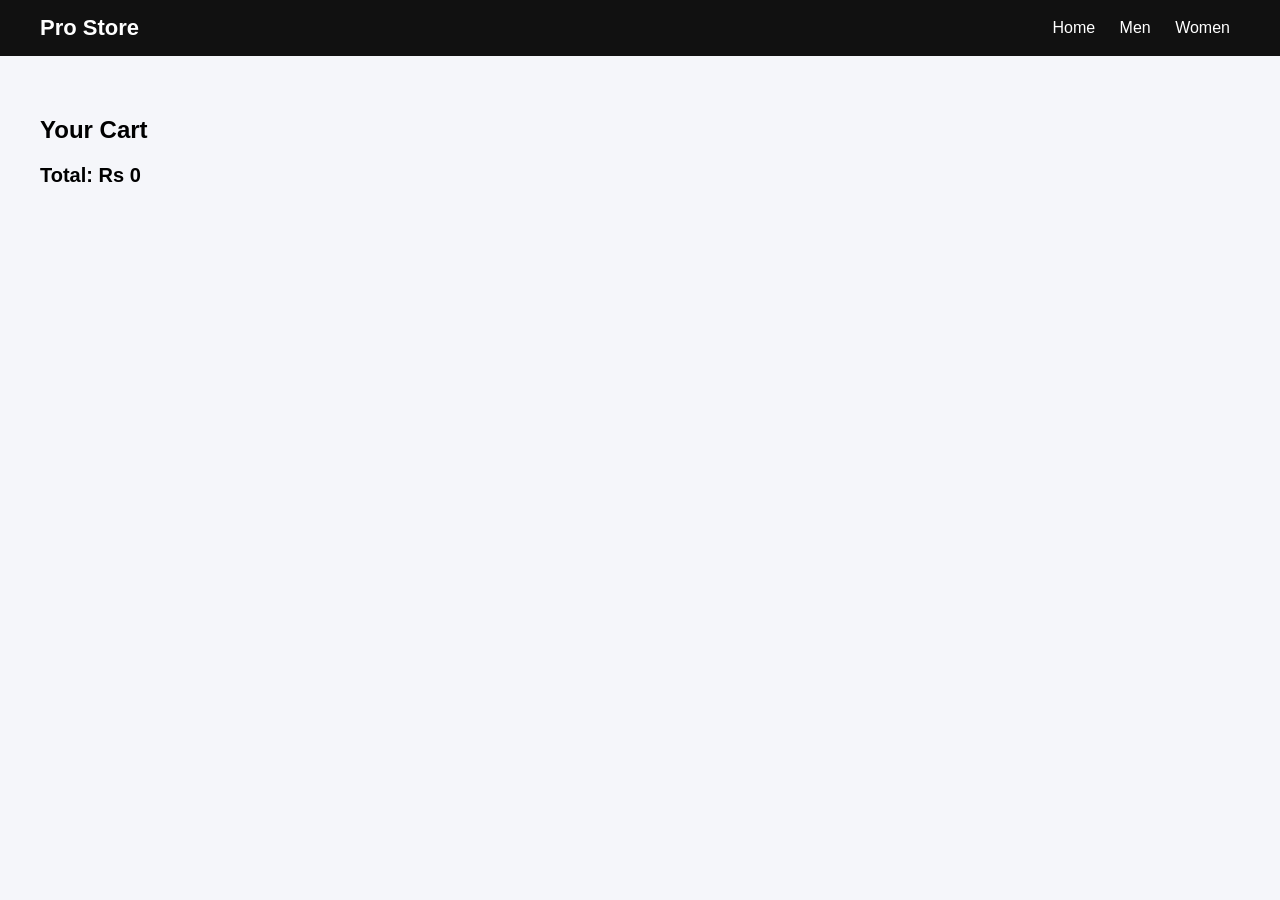
<file: cart.html>
<!DOCTYPE html>
<html>
<head>
<title>Your Cart</title>
<link rel="stylesheet" href="style.css">
<script src="script.js"></script>
</head>
<body onload="loadCart()">

<header>
<div class="logo">Pro Store</div>
<div class="nav-links">
<a href="index.html">Home</a>
<a href="men.html">Men</a>
<a href="women.html">Women</a>
</div>
</header>

<div class="container">
<h2>Your Cart</h2>
<div id="cart-items"></div>
<div class="total" id="total"></div>
</div>

</body>
</html>
</file>
<file: style.css>
body{
    margin:0;
    font-family: 'Segoe UI', sans-serif;
    background:#f5f6fa;
}

header{
    background:#111;
    color:white;
    padding:15px 40px;
    display:flex;
    justify-content:space-between;
    align-items:center;
}

header a{
    color:white;
    text-decoration:none;
    margin:0 10px;
}

.logo{
    font-size:22px;
    font-weight:bold;
}

.nav-links a:hover{
    color:orange;
}

.hero{
    height:60vh;
    background:linear-gradient(rgba(0,0,0,.6),rgba(0,0,0,.6)),
    url("https://images.unsplash.com/photo-1521335629791-ce4aec67dd47");
    background-size:cover;
    background-position:center;
    display:flex;
    justify-content:center;
    align-items:center;
    color:white;
    font-size:40px;
    font-weight:bold;
}

.container{
    padding:40px;
}

.products{
    display:grid;
    grid-template-columns:repeat(auto-fit,minmax(220px,1fr));
    gap:20px;
}

.card{
    background:white;
    border-radius:12px;
    overflow:hidden;
    box-shadow:0 5px 15px rgba(0,0,0,.1);
    transition:.3s;
}

.card:hover{
    transform:translateY(-8px);
}

.card img{
    width:100%;
    height:220px;
    object-fit:cover;
}

.card-body{
    padding:15px;
}

.card-body h4{
    margin:5px 0;
}

.price{
    color:orange;
    font-weight:bold;
}

button{
    padding:8px 15px;
    border:none;
    background:black;
    color:white;
    border-radius:6px;
    cursor:pointer;
}

button:hover{
    background:orange;
}

.cart-item{
    background:white;
    padding:15px;
    margin:10px 0;
    display:flex;
    justify-content:space-between;
}

.total{
    font-size:20px;
    font-weight:bold;
    margin-top:20px;
}
</file>
